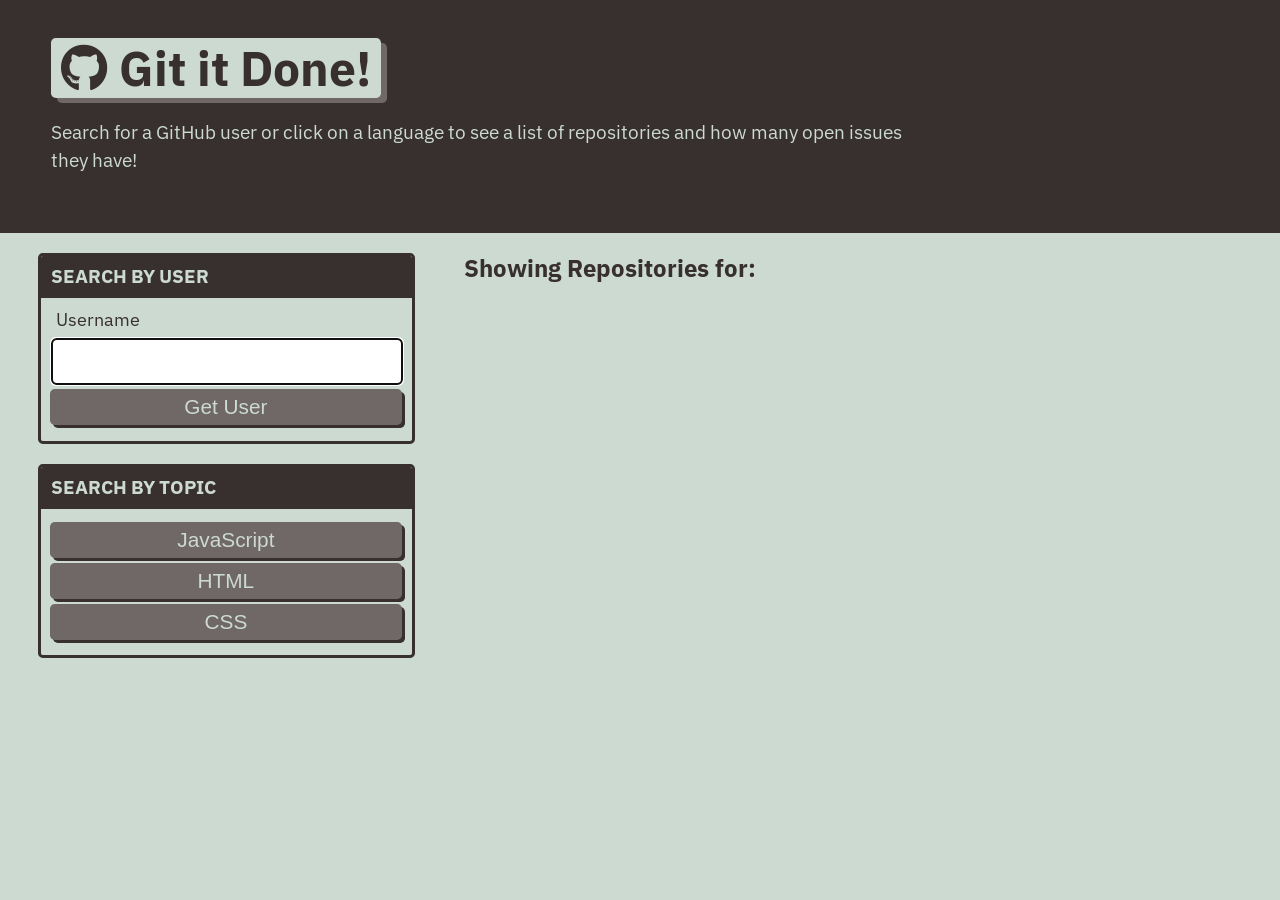
<file: index.html>
<!DOCTYPE html>
<html lang="en">

<head>
  <meta charset="UTF-8">
  <meta name="viewport" content="width=device-width, initial-scale=1.0">
  <meta http-equiv="X-UA-Compatible" content="ie=edge">
  <link href="https://fonts.googleapis.com/css?family=IBM+Plex+Sans:400,400i,700&display=swap" rel="stylesheet">
  <link rel="stylesheet" href="https://cdnjs.cloudflare.com/ajax/libs/font-awesome/5.11.2/css/all.min.css">
  <link rel="stylesheet" href="./assets/css/style.css" />
  <title>Git it Done</title>
</head>

<body class="flex-column min-100-vh">
  <header class="hero">
    <h1 class="app-title"><i class="fab fa-github"></i> Git it Done!</h1>
    <p>Search for a GitHub user or click on a language to see a list of repositories and how many open issues they have!
    </p>
  </header>


  <main class="flex-row justify-space-between">
    
    <!-- column that will be on the left side --> 
    <div class="col-12 col-md-4">
      <div class="card">
        <h3 class="card-header text-uppercase">Search By User</h3>
        <!-- form to search users -->
        <form id="user-form" class="card-body">
          <label class="form-label" for="username">Username</label>
          <input name="username" id="username" type="text" autofocus="true" class="form-input" />
          <button type="submit" class="btn">Get User</button>
        </form>
      </div>
      <div class="card">
        <h3 class="card-header text-uppercase">Search By Topic</h3>
        <div class="card-body" id="language-buttons">
          <button class="btn" data-language="javascript">JavaScript</button>
          <button class="btn" data-language="html">HTML</button>
          <button class="btn" data-language="css">CSS</button>
        </div>
      </div>
    </div>

    <!-- column on right that will show repos -->
    <div class="col-12 col-md-8">
      <!-- <span> element is for users knowing who's repo they are looking at -->
      <h2 class="subtitle">Showing Repositories for: <span id="repo-search-term"></span></h2>
      <!-- empty div is for showing all of the repos -->
      <div id="repos-container" class="list-group"></div>
    </div>

  </main>


<script src="./assets/js/homepage.js"></script>
</body>

</html>
</file>
<file: assets/css/style.css>
:root {
  --primary: #ccdad1;
  --secondary: #9caea9;
  --tertiary: #788585;
  --light-dark: #6f6866;
  --dark: #38302e;
  --border-radius: .3rem;
}

* {
  box-sizing: border-box;
}

body {
  background-color: var(--primary);
  margin: 0;
  padding: 0;
  font-family: "IBM Plex Sans", sans-serif;
  color: var(--dark);
  line-height: 1.5;
  font-size: 16px;
}

h1,
h2,
h3,
h4,
h5,
h6 {
  font-weight: 700;
  margin: 0;
  color: var(--dark);
  line-height: 1.25;
}

main {
  margin: 20px auto;
  width: 94%;
}

p {
  font-size: 1.2rem;
}

.btn {
  font-size: 1.3rem;
  text-decoration:none;
  padding: 6px 5px;
  width: 100%;
  display: block;
  margin: 5px 0;
  border-radius: var(--border-radius);
  color: var(--primary);
  border: none;
  outline: none;
  background-color: var(--light-dark);
  box-shadow: 3px 3px var(--dark);
  transform: translate(-1px, -1px);
}

.btn:hover {
  color: var(--primary);
  background-color: var(--tertiary);
  transform: translate(0, 0);
  box-shadow: 2px 2px var(--dark);
}

.btn-inline {
  display: inline;
}

.btn-back {
  border-radius: var(--border-radius);
  color: var(--primary);
  border: none;
  outline: none;
  background-color: var(--light-dark);
  box-shadow: 3px 3px var(--secondary);
  transform: translate(-1px, -1px);
  display: inline-block;
  width: auto;
  margin-top: 20px;
  padding: 15px;
  text-decoration: none;
  font-size: 1.2rem;
}

.btn-back:hover {
  color: var(--primary);
  background-color: var(--tertiary);
  transform: translate(0, 0);
  box-shadow: 2px 2px var(--dark);
}

.hero {
  padding: 3% 4%;
  background-color: var(--dark);
  color: var(--primary);
}

.hero p {
  max-width: 75%;
}

.app-title {
  font-size: 3rem;
  background-color: var(--primary);
  color: var(--dark);
  padding: 0 10px;
  display: inline-block;
  border-radius: var(--border-radius);
  box-shadow: 6px 5px var(--light-dark);
}

.list-group {
  padding: 0;
  list-style: none;
}

.list-item {
  margin-bottom: 10px;
  padding: 1.5%;
  border-radius: var(--border-radius);
  background-color: var(--light-dark);
  color: var(--primary);
  text-decoration: none;
}

.list-item:hover {
  background-color: var(--dark);
}

.status-icon {
  padding: 2px 5px;
  margin: 0 5px;
  background-color: rgba(255,255,255, 1);
  border-radius: var(--border-radius);
}

.icon-danger {
  color: rgb(255, 70, 70);
}

.icon-success {
  color: rgb(29, 153, 255);
}

/* CARDS */
.card {
  margin: 0 0 20px 0;
  border: 3px solid var(--dark);
  border-radius: var(--border-radius);
}

.card-header {
  color: var(--primary);
  background-color: var(--dark);
  padding: 2.5%;
  border-radius: calc(.18rem - 1px) calc(.18rem - 1px) 0 0;
}

.card-body {
  padding: 2.5%;
}

/* FORM */
.form-label,
.form-input,
.form-textarea {
  display: block;
}

.form-label {
  font-size: 1.1rem;
  margin: 0 0 0 5px;
}

.form-input {
  width: 100%;
  padding: 3%;
  margin: 5px 0;
  font-size: 1.2rem;
  border: 2px solid var(--light-dark);
  border-radius: var(--border-radius);
}

/* HEIGHT / WIDTH UTILS */
.min-100-vh {
  min-height: 100vh;
}

.min-100-vw {
  min-width: 100vw;
}

/* FONT UTILS */
.text-uppercase {
  text-transform: uppercase;
}


/* FLEX CONTENT */
.flex-row {
  display: flex;
  flex-wrap: wrap;
}

.flex-column {
  display: flex;
  flex-direction: column;
  flex-wrap: wrap;
}

.justify-space-between {
  justify-content: space-between;
}

.justify-space-around {
  justify-content: space-around;
}

.justify-flex-start {
  justify-content: flex-start
}

.justify-flex-end {
  justify-content: flex-end;
}

.justify-center {
  justify-content: center;
}

.align-stretch {
  align-items: stretch;
}

.align-end {
  align-items: flex-end;
}

.align-center {
  align-items: center;
}

.col-auto {
  flex-grow: 1;
}

.col-1 {
  flex: 0 0 calc(100% * 1 / 12 - 2%);
}

.col-2 {
  flex: 0 0 calc(100% * 2 / 12 - 2%);
}

.col-3 {
  flex: 0 0 calc(100% * 3 / 12 - 2%);
}

.col-4 {
  flex: 0 0 calc(100% * 4 / 12 - 2%);
}

.col-5 {
  flex: 0 0 calc(100% * 5 / 12 - 2%);
}

.col-6 {
  flex: 0 0 calc(100% * 6 / 12 - 2%);
}

.col-7 {
  flex: 0 0 calc(100% * 7 / 12 - 2%);
}

.col-8 {
  flex: 0 0 calc(100% * 8 / 12 - 2%);
}

.col-9 {
  flex: 0 0 calc(100% * 9 / 12 - 2%);
}

.col-10 {
  flex: 0 0 calc(100% * 10 / 12 - 2%);
}

.col-11 {
  flex: 0 0 calc(100% * 11 / 12 - 2%);
}

.col-12 {
  flex: 0 0 100%;
}

/* col-sm */
@media screen and (min-width: 640px) {
  .col-sm-1 {
    flex: 0 0 calc(100% * 1 / 12 - 2%);
  }

  .col-sm-2 {
    flex: 0 0 calc(100% * 2 / 12 - 2%);
  }

  .col-sm-3 {
    flex: 0 0 calc(100% * 3 / 12 - 2%);
  }

  .col-sm-4 {
    flex: 0 0 calc(100% * 4 / 12 - 2%);
  }

  .col-sm-5 {
    flex: 0 0 calc(100% * 5 / 12 - 2%);
  }

  .col-sm-6 {
    flex: 0 0 calc(100% * 6 / 12 - 2%);
  }

  .col-sm-7 {
    flex: 0 0 calc(100% * 7 / 12 - 2%);
  }

  .col-sm-8 {
    flex: 0 0 calc(100% * 8 / 12 - 2%);
  }

  .col-sm-9 {
    flex: 0 0 calc(100% * 9 / 12 - 2%);
  }

  .col-sm-10 {
    flex: 0 0 calc(100% * 10 / 12 - 2%);
  }

  .col-sm-11 {
    flex: 0 0 calc(100% * 11 / 12 - 2%);
  }

  .col-sm-12 {
    flex: 0 0 100%;
  }
}


/* col-md */
@media screen and (min-width: 768px) {
  .col-md-1 {
    flex: 0 0 calc(100% * 1 / 12 - 2%);
  }

  .col-md-2 {
    flex: 0 0 calc(100% * 2 / 12 - 2%);
  }

  .col-md-3 {
    flex: 0 0 calc(100% * 3 / 12 - 2%);
  }

  .col-md-4 {
    flex: 0 0 calc(100% * 4 / 12 - 2%);
  }

  .col-md-5 {
    flex: 0 0 calc(100% * 5 / 12 - 2%);
  }

  .col-md-6 {
    flex: 0 0 calc(100% * 6 / 12 - 2%);
  }

  .col-md-7 {
    flex: 0 0 calc(100% * 7 / 12 - 2%);
  }

  .col-md-8 {
    flex: 0 0 calc(100% * 8 / 12 - 2%);
  }

  .col-md-9 {
    flex: 0 0 calc(100% * 9 / 12 - 2%);
  }

  .col-md-10 {
    flex: 0 0 calc(100% * 10 / 12 - 2%);
  }

  .col-md-11 {
    flex: 0 0 calc(100% * 11 / 12 - 2%);
  }

  .col-md-12 {
    flex: 0 0 100%;
  }
}

/* col-lg */
@media screen and (min-width: 992px) {
  .col-lg-1 {
    flex: 0 0 calc(100% * 1 / 12 - 2%);
  }

  .col-lg-2 {
    flex: 0 0 calc(100% * 2 / 12 - 2%);
  }

  .col-lg-3 {
    flex: 0 0 calc(100% * 3 / 12 - 2%);
  }

  .col-lg-4 {
    flex: 0 0 calc(100% * 4 / 12 - 2%);
  }

  .col-lg-5 {
    flex: 0 0 calc(100% * 5 / 12 - 2%);
  }

  .col-lg-6 {
    flex: 0 0 calc(100% * 6 / 12 - 2%);
  }

  .col-lg-7 {
    flex: 0 0 calc(100% * 7 / 12 - 2%);
  }

  .col-lg-8 {
    flex: 0 0 calc(100% * 8 / 12 - 2%);
  }

  .col-lg-9 {
    flex: 0 0 calc(100% * 9 / 12 - 2%);
  }

  .col-lg-10 {
    flex: 0 0 calc(100% * 10 / 12 - 2%);
  }

  .col-lg-11 {
    flex: 0 0 calc(100% * 11 / 12 - 2%);
  }

  .col-lg-12 {
    flex: 0 0 100%;
  }
}

/* col-xl */
@media screen and (min-width: 1200px) {
  .col-xl-1 {
    flex: 0 0 calc(100% * 1 / 12 - 2%);
  }

  .col-xl-2 {
    flex: 0 0 calc(100% * 2 / 12 - 2%);
  }

  .col-xl-3 {
    flex: 0 0 calc(100% * 3 / 12 - 2%);
  }

  .col-xl-4 {
    flex: 0 0 calc(100% * 4 / 12 - 2%);
  }

  .col-xl-5 {
    flex: 0 0 calc(100% * 5 / 12 - 2%);
  }

  .col-xl-6 {
    flex: 0 0 calc(100% * 6 / 12 - 2%);
  }

  .col-xl-7 {
    flex: 0 0 calc(100% * 7 / 12 - 2%);
  }

  .col-xl-8 {
    flex: 0 0 calc(100% * 8 / 12 - 2%);
  }

  .col-xl-9 {
    flex: 0 0 calc(100% * 9 / 12 - 2%);
  }

  .col-xl-10 {
    flex: 0 0 calc(100% * 10 / 12 - 2%);
  }

  .col-xl-11 {
    flex: 0 0 calc(100% * 11 / 12 - 2%);
  }

  .col-xl-12 {
    flex: 0 0 100%;
  }
}
</file>
